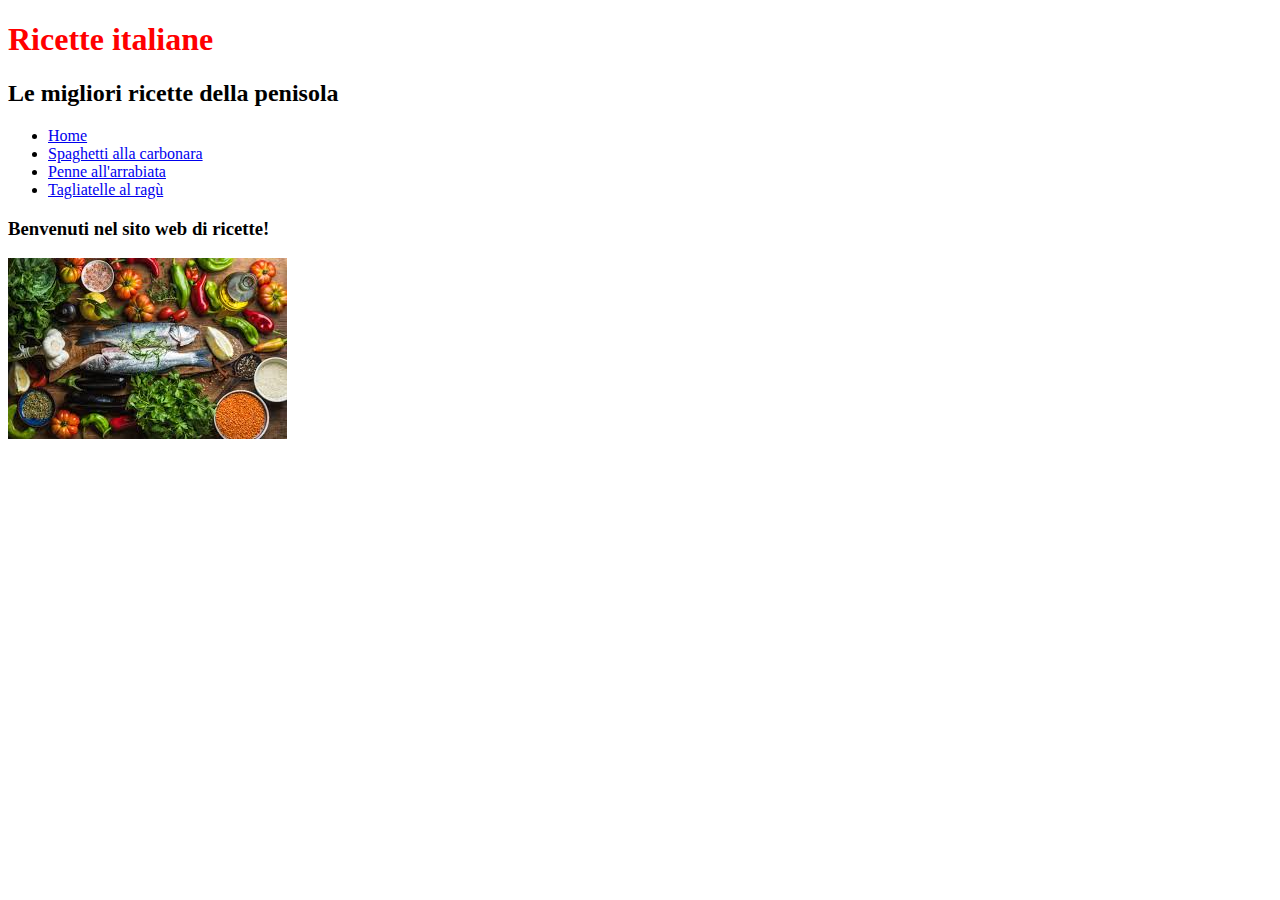
<file: index.html>
<!DOCTYPE html>

<!-- commento -->


<html>



<head>
<title> Ricette italiane</title>	

<link rel="stylesheet" type="text/css" href="css/stile.css">




</head>

<body>


<h1>Ricette italiane </h1>

<h2>Le migliori ricette della penisola </h2>

<ul>

<li><a href="index.html">Home</a>  </li>
<li><a href="spaghetti.html">Spaghetti alla carbonara</a></li>
<li><a href="penne.html">Penne all'arrabiata</a></li>
<li><a href="tagliatelle.html">Tagliatelle al ragù</a></li>
</ul>


<h3> Benvenuti nel sito web di ricette!</h3>

<img src="immagini/home.jpeg" alt="Dieta mediterranea" title="Dieta mediterranea">






</body>


</html>
</file>
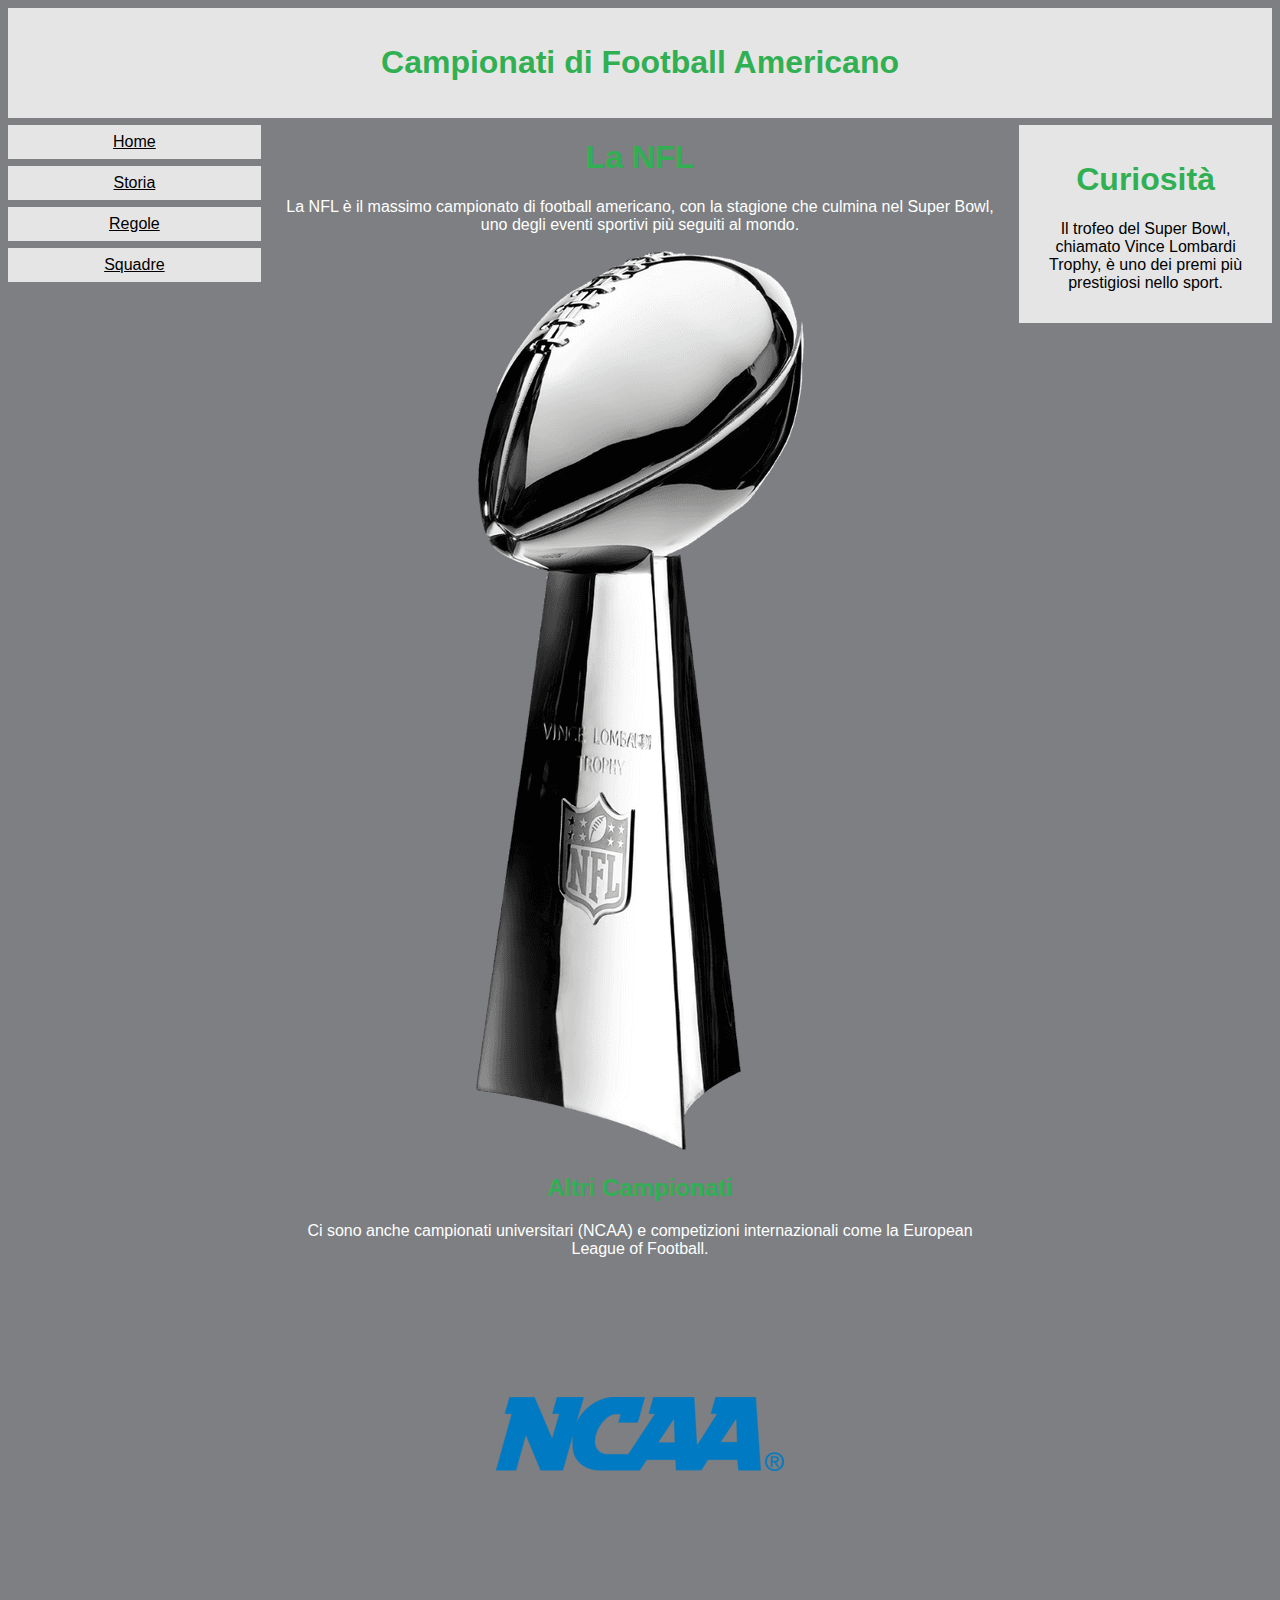
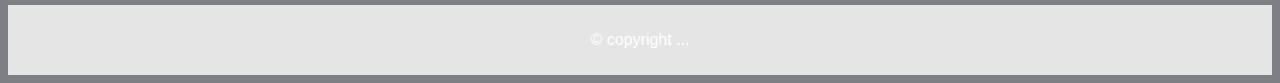
<file: campionati.html>
<!DOCTYPE html>
<html lang="it">
<head>
<title>Campionati di Football Americano</title>
<meta charset="UTF-8"> 
<link rel="stylesheet" href="style.css">
<meta name="viewport" content="width=device-width, initial-scale=1">
</head>

<body>
<header>
<h1>Campionati di Football Americano</h1>   
</header>

<section>
<nav>
<a href="landingpage.html">Home</a>
<a href="storia.html">Storia</a>
<a href="regole.html">Regole</a>
<a href="squadre.html">Squadre</a>
</nav>

<article>
<h1>La NFL</h1>
<p>
La NFL è il massimo campionato di football americano, con la stagione che culmina nel Super Bowl, uno degli eventi sportivi più seguiti al mondo.
</p>
<img src="lombardi.png" alt="Mia Immagine">
<h2>Altri Campionati</h2>
<p>
Ci sono anche campionati universitari (NCAA) e competizioni internazionali come la European League of Football.
</p>
<img src="ncaa.png" alt="Mia Immagine">
</article>

<aside>
<h1>Curiosità</h1>
<p>
Il trofeo del Super Bowl, chiamato Vince Lombardi Trophy, è uno dei premi più prestigiosi nello sport.
</p>
</aside>

</section>  

<footer>
<p> &copy; copyright ...</p>
</footer>
</body>
</html>
</file>
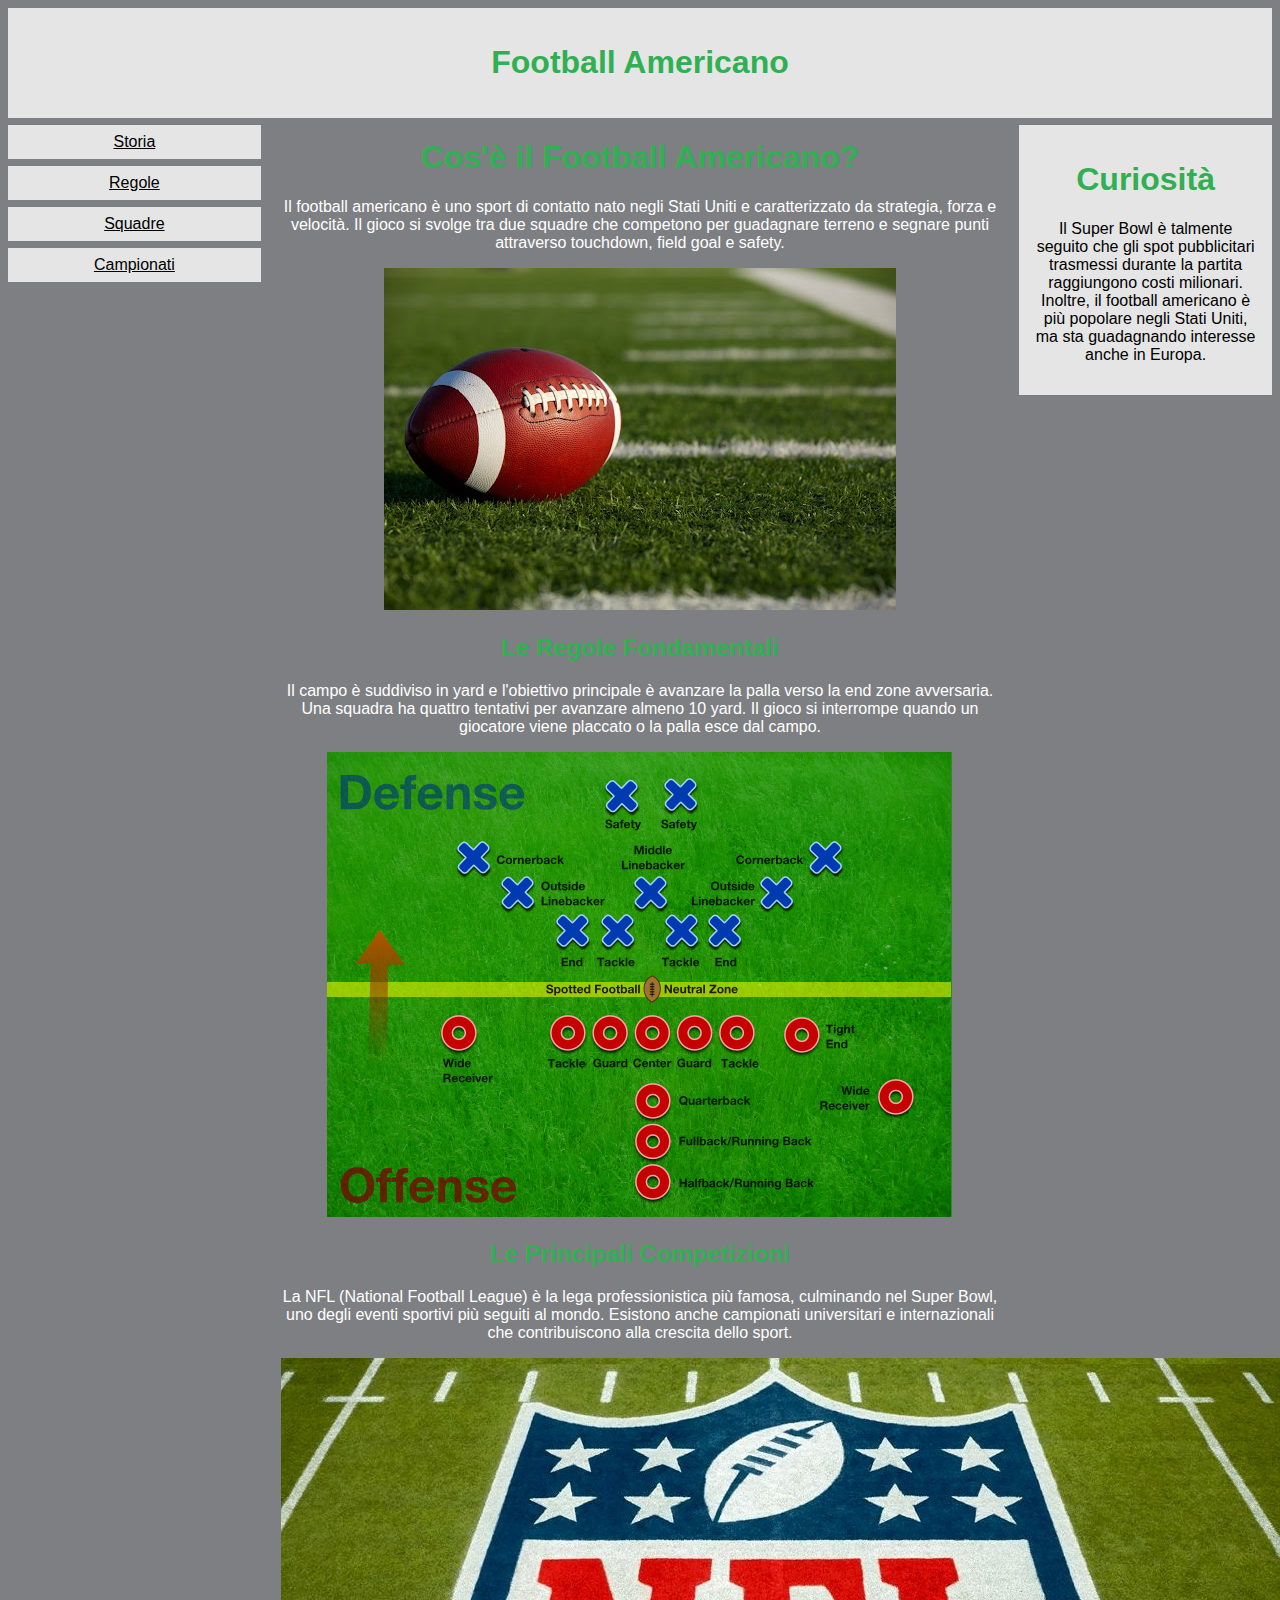
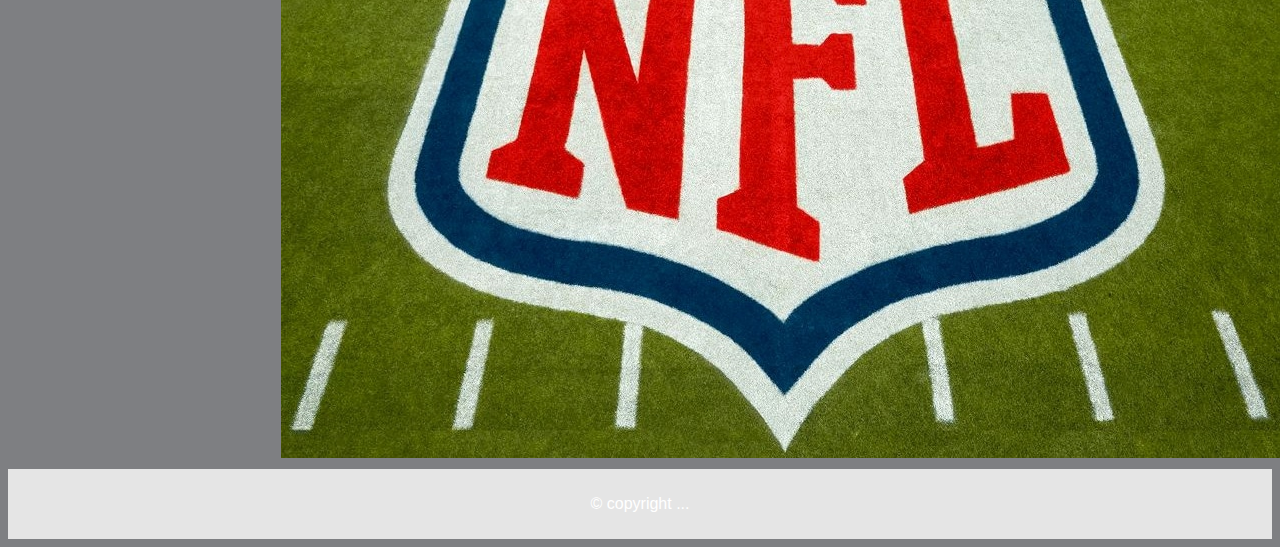
<file: landingpage.html>
<!DOCTYPE html>
<html lang="it">
<head>
<title>Football Americano</title>
<meta charset="UTF-8"> 

<link rel="stylesheet" href="style.css">
<meta name="viewport" content="width=device-width, initial-scale=1">

</head>

<body>
<header>
<h1>Football Americano</h1> 
</header>
<section>
<nav>
<a href="storia.html">Storia</a>
<a href="regole.html">Regole</a>
<a href="squadre.html">Squadre</a>
<a href="campionati.html">Campionati</a>
</nav>

<article>
<h1>Cos'è il Football Americano?</h1>
<p>
Il football americano è uno sport di contatto nato negli Stati Uniti e caratterizzato da strategia, forza e velocità. Il gioco si svolge tra due squadre che competono per guadagnare terreno e segnare punti attraverso touchdown, field goal e safety.
</p>
<img src="americanfootball.jpg" alt="Mia Immagine">
<h2>Le Regole Fondamentali</h2>
<p>
Il campo è suddiviso in yard e l'obiettivo principale è avanzare la palla verso la end zone avversaria. Una squadra ha quattro tentativi per avanzare almeno 10 yard. Il gioco si interrompe quando un giocatore viene placcato o la palla esce dal campo.
</p>
<img src="positions.png" alt="Mia Immagine">
<h2>Le Principali Competizioni</h2>
<p>
La NFL (National Football League) è la lega professionistica più famosa, culminando nel Super Bowl, uno degli eventi sportivi più seguiti al mondo. Esistono anche campionati universitari e internazionali che contribuiscono alla crescita dello sport.
</p>
<img src="logo.jpg" alt="Mia Immagine">
</article>

<aside>
<h1>Curiosità</h1>
<p>
Il Super Bowl è talmente seguito che gli spot pubblicitari trasmessi durante la partita raggiungono costi milionari. Inoltre, il football americano è più popolare negli Stati Uniti, ma sta guadagnando interesse anche in Europa.
</p>
</aside>
</section>  

<footer>
<p> &copy; copyright ...</p>

</footer>

</body>
</html>
</file>
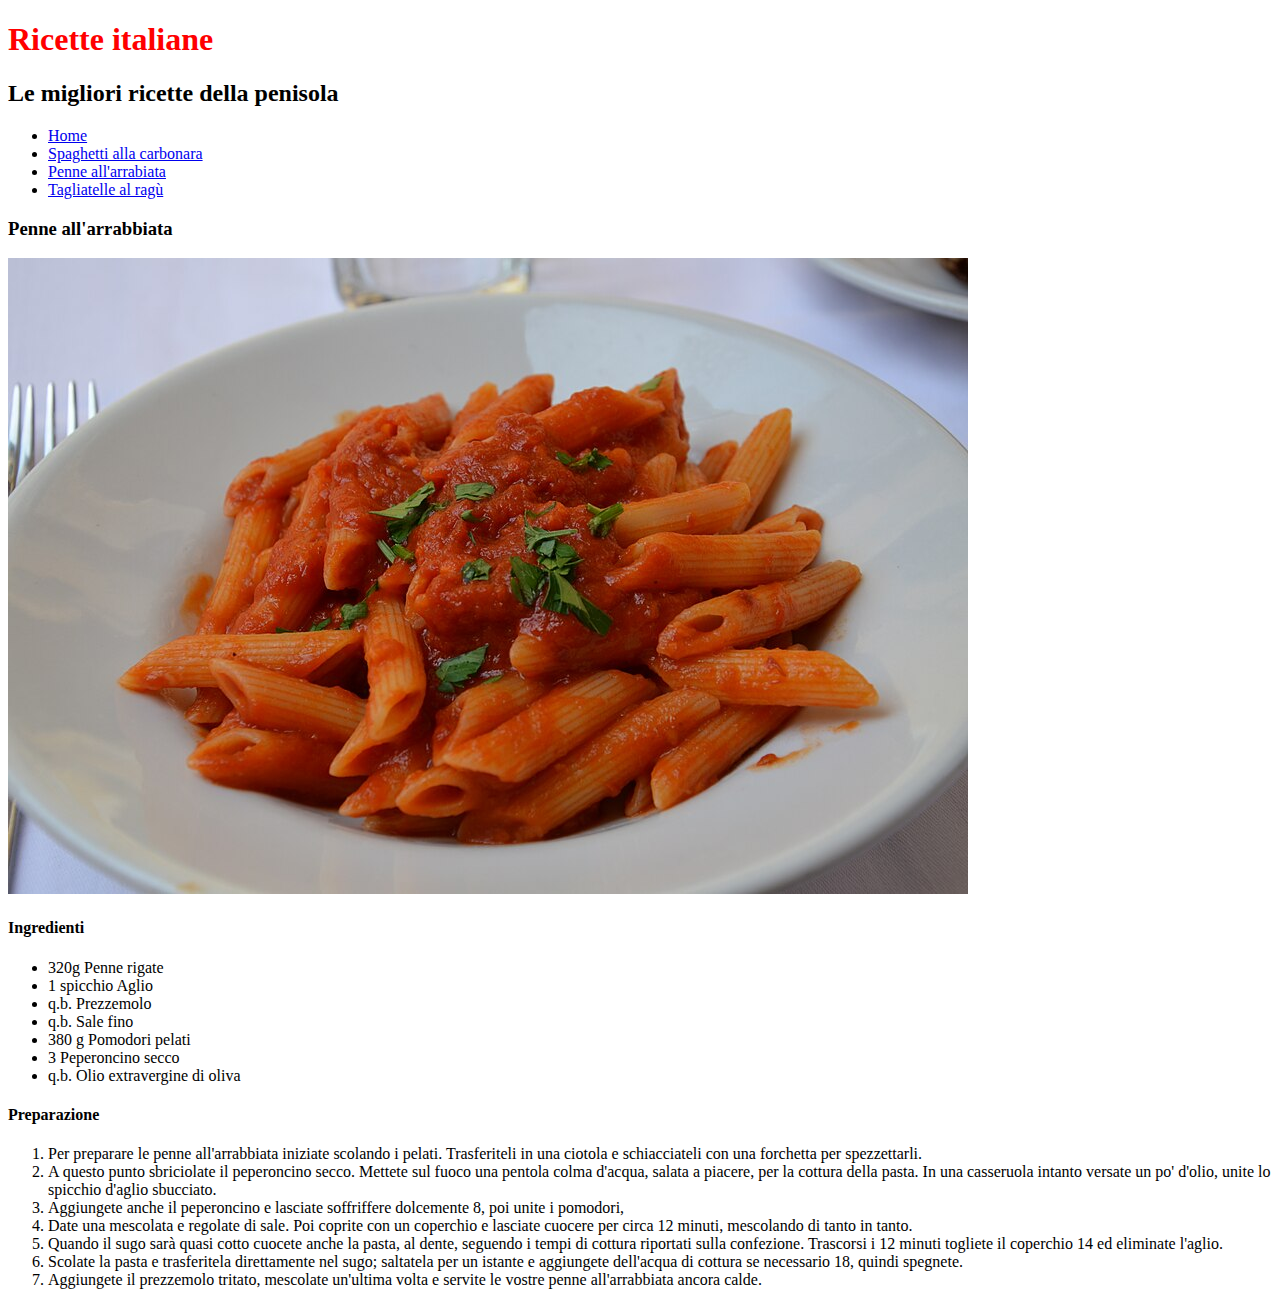
<file: penne.html>
<!DOCTYPE html>

<!-- commento -->


<html>



<head>
<title> Ricette italiane</title>	

<link rel="stylesheet" type="text/css" href="css/stile.css">
</head>

<body>


<h1>Ricette italiane </h1>

<h2>Le migliori ricette della penisola </h2>

<ul>

<li><a href="index.html">Home</a>  </li>
<li><a href="spaghetti.html">Spaghetti alla carbonara</a></li>
<li><a href="penne.html">Penne all'arrabiata</a></li>
<li><a href="tagliatelle.html">Tagliatelle al ragù</a></li>
</ul>


<h3> Penne all'arrabbiata</h3>
<img src="immagini/penne.jpg" alt="Penne all'arrabbiata" title="Penne all'arrabbiata">
<h4>Ingredienti </h4>

<ul>

<li>320g Penne rigate </li>
<li>1 spicchio Aglio </li>
<li>q.b. Prezzemolo </li>
<li>q.b. Sale fino </li>
<li>380 g Pomodori pelati </li>
<li>3 Peperoncino secco </li>
<li>q.b. Olio extravergine di oliva </li>

</ul>


<h4>Preparazione</h4>

<ol>
<li>Per preparare le penne all'arrabbiata iniziate scolando i pelati. Trasferiteli in una ciotola e schiacciateli con una forchetta per spezzettarli. </li>
<li>A questo punto sbriciolate il peperoncino secco. Mettete sul fuoco una pentola colma d'acqua, salata a piacere, per la cottura della pasta. In una casseruola intanto versate un po' d'olio, unite lo spicchio d'aglio sbucciato. </li>
<li>Aggiungete anche il peperoncino e lasciate soffriffere dolcemente 8, poi unite i pomodori, </li>
<li>Date una mescolata e regolate di sale. Poi coprite con un coperchio e lasciate cuocere per circa 12 minuti, mescolando di tanto in tanto.  </li>
<li>Quando il sugo sarà quasi cotto cuocete anche la pasta, al dente, seguendo i tempi di cottura riportati sulla confezione. Trascorsi i 12 minuti togliete il coperchio 14 ed eliminate l'aglio. </li>
<li>Scolate la pasta e trasferitela direttamente nel sugo; saltatela per un istante e aggiungete dell'acqua di cottura se necessario 18, quindi spegnete.  </li>
<li>Aggiungete il prezzemolo tritato, mescolate un'ultima volta e servite le vostre penne all'arrabbiata ancora calde.</li>

</ol>

</body>

</html>
</file>
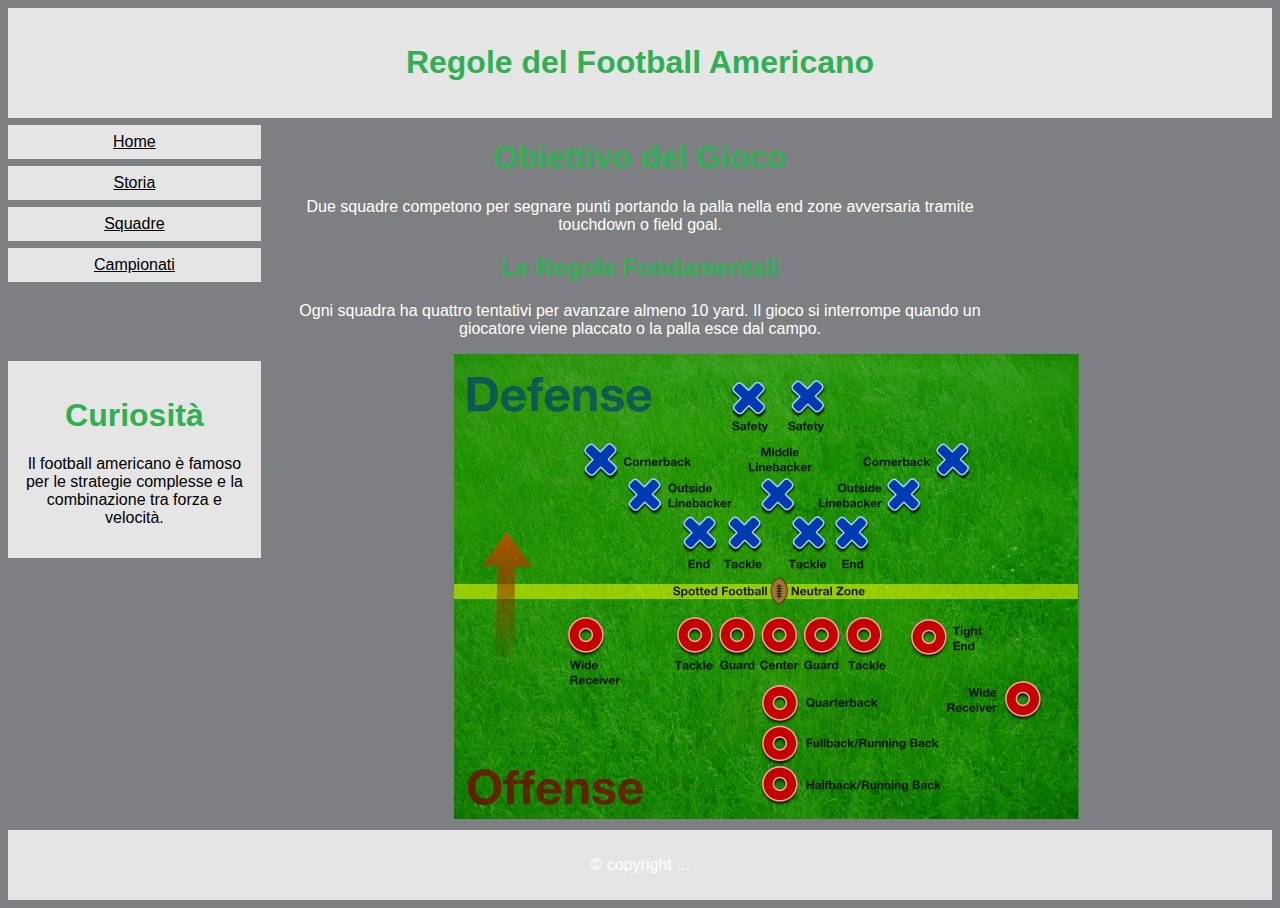
<file: regole.html>
<!DOCTYPE html>
<html lang="it">
<head>
<title>Regole del Football Americano</title>
<meta charset="UTF-8"> 
<link rel="stylesheet" href="style.css">
<meta name="viewport" content="width=device-width, initial-scale=1">
</head>

<body>
<header>
<h1>Regole del Football Americano</h1>  
</header>

<section>
<nav>
<a href="landingpage.html">Home</a>
<a href="storia.html">Storia</a>
<a href="squadre.html">Squadre</a>
<a href="campionati.html">Campionati</a>
</nav>

<article>
<h1>Obiettivo del Gioco</h1>
<p>
Due squadre competono per segnare punti portando la palla nella end zone avversaria tramite touchdown o field goal.
</p>
<h2>Le Regole Fondamentali</h2>
<p>
Ogni squadra ha quattro tentativi per avanzare almeno 10 yard. Il gioco si interrompe quando un giocatore viene placcato o la palla esce dal campo.
</p>
</article>
<img src="positions.png" alt="Mia Immagine">
<aside>
<h1>Curiosità</h1>
<p>
Il football americano è famoso per le strategie complesse e la combinazione tra forza e velocità.
</p>
</aside>

</section>  

<footer>
<p> &copy; copyright ...</p>
</footer>
</body>
</html>
</file>
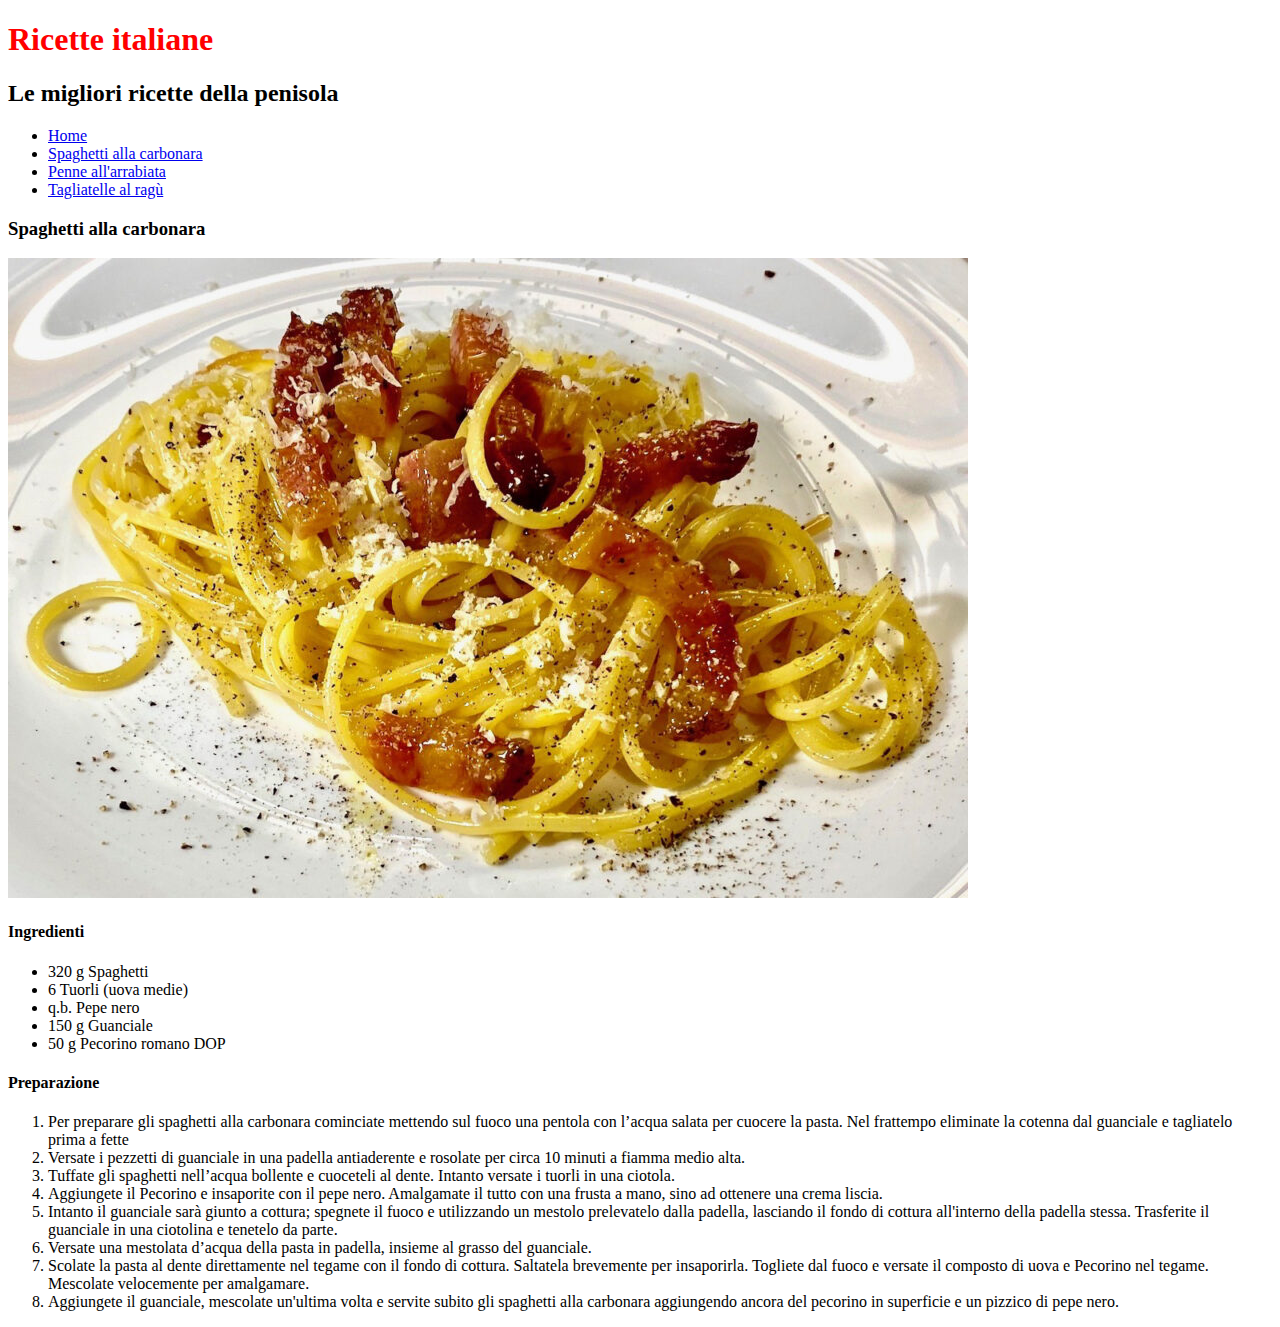
<file: spaghetti.html>
<!DOCTYPE html>

<!-- commento -->


<html>



<head>
<title> Ricette italiane</title>	

<link rel="stylesheet" type="text/css" href="css/stile.css">
</head>

<body>


<h1>Ricette italiane </h1>

<h2>Le migliori ricette della penisola </h2>

<ul>

<li><a href="index.html">Home</a>  </li>
<li><a href="spaghetti.html">Spaghetti alla carbonara</a></li>
<li><a href="penne.html">Penne all'arrabiata</a></li>
<li><a href="tagliatelle.html">Tagliatelle al ragù</a></li>
</ul>


<h3> Spaghetti alla carbonara</h3>
<img src="immagini/spaghetti.jpg" alt="spaghetti alla carbonara" title="Spaghetti alla carbonara">
<h4>Ingredienti </h4>

<ul>

<li>320 g Spaghetti </li>
<li>6 Tuorli (uova medie) </li>
<li>q.b. Pepe nero </li>
<li>150 g Guanciale </li>
<li>50 g Pecorino romano DOP </li>


</ul>


<h4>Preparazione</h4>

<ol>
<li>Per preparare gli spaghetti alla carbonara cominciate mettendo sul fuoco una pentola con l’acqua salata per cuocere la pasta. Nel frattempo eliminate la cotenna dal guanciale e tagliatelo prima a fette </li>
<li>Versate i pezzetti di guanciale in una padella antiaderente e rosolate per circa 10 minuti a fiamma medio alta. </li>
<li>Tuffate gli spaghetti nell’acqua bollente e cuoceteli al dente. Intanto versate i tuorli in una ciotola. </li>
<li>Aggiungete il Pecorino e insaporite con il pepe nero. Amalgamate il tutto con una frusta a mano, sino ad ottenere una crema liscia. </li>
<li>Intanto il guanciale sarà giunto a cottura; spegnete il fuoco e utilizzando un mestolo prelevatelo dalla padella, lasciando il fondo di cottura all'interno della padella stessa. Trasferite il guanciale in una ciotolina e tenetelo da parte. </li>
<li>Versate una mestolata d’acqua della pasta in padella, insieme al grasso del guanciale. </li>
<li>Scolate la pasta al dente direttamente nel tegame con il fondo di cottura. Saltatela brevemente per insaporirla. Togliete dal fuoco e versate il composto di uova e Pecorino nel tegame. Mescolate velocemente per amalgamare. </li>
<li>Aggiungete il guanciale, mescolate un'ultima volta e servite subito gli spaghetti alla carbonara aggiungendo ancora del pecorino in superficie e un pizzico di pepe nero. </li>

</ol>

</body>

</html>
</file>
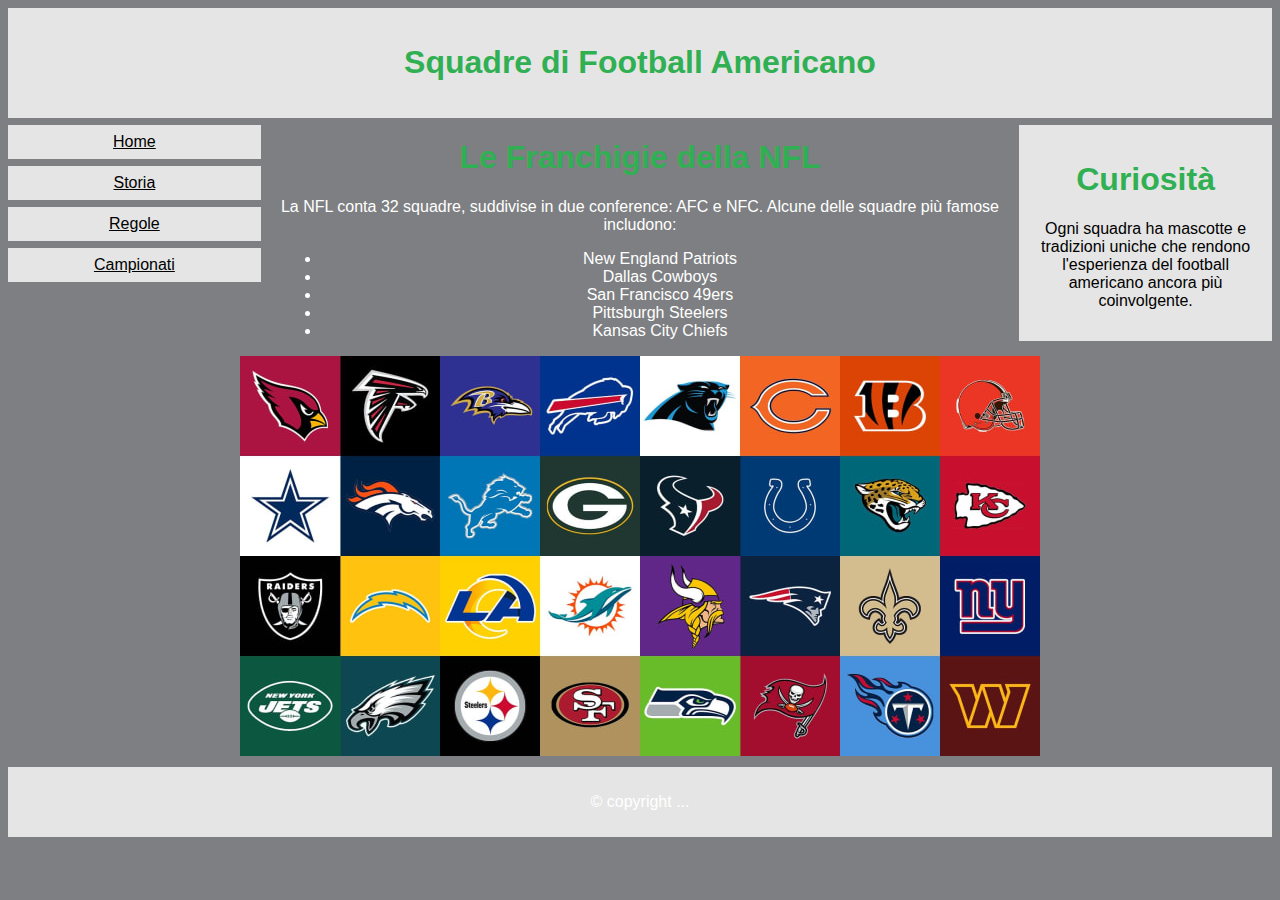
<file: squadre.html>
<!DOCTYPE html>
<html lang="it">
<head>
<title>Squadre di Football Americano</title>
<meta charset="UTF-8"> 
<link rel="stylesheet" href="style.css">
<meta name="viewport" content="width=device-width, initial-scale=1">
</head>

<body>
<header>
<h1>Squadre di Football Americano</h1>  
</header>

<section>
<nav>
<a href="landingpage.html">Home</a>
<a href="storia.html">Storia</a>
<a href="regole.html">Regole</a>
<a href="campionati.html">Campionati</a>
</nav>

<article>
<h1>Le Franchigie della NFL</h1>
<p>
La NFL conta 32 squadre, suddivise in due conference: AFC e NFC. Alcune delle squadre più famose includono:
<ul>
<li>New England Patriots</li>
<li>Dallas Cowboys</li>
<li>San Francisco 49ers</li>
<li>Pittsburgh Steelers</li>
<li>Kansas City Chiefs</li>
</ul>
</p>
</article>

<aside>
<h1>Curiosità</h1>
<p>
Ogni squadra ha mascotte e tradizioni uniche che rendono l'esperienza del football americano ancora più coinvolgente.
</p>
</aside>


<img src="teams.jpg" alt="Mia Immagine">

</section>  

<footer>
<p> &copy; copyright ...</p>
</footer>
</body>
</html>
</file>
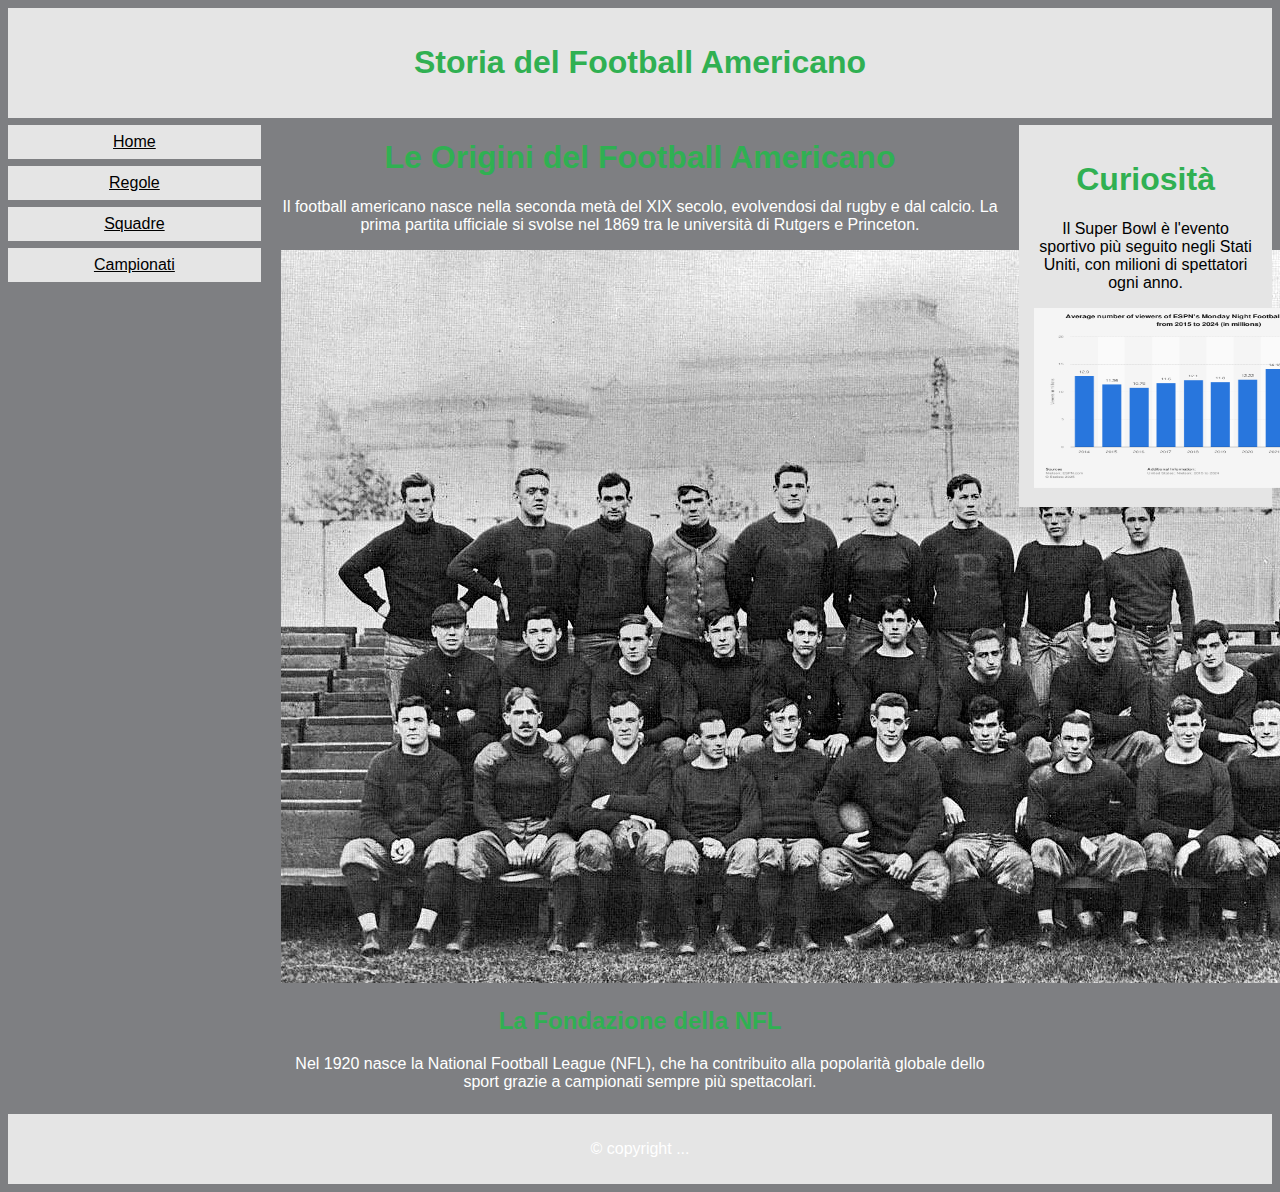
<file: storia.html>
<!DOCTYPE html>
<html lang="it">
<head>
<title>Storia del Football Americano</title>
<meta charset="UTF-8"> 
<link rel="stylesheet" href="style.css">
<meta name="viewport" content="width=device-width, initial-scale=1">
</head>

<body>
<header>
<h1>Storia del Football Americano</h1>  
</header>

<section>
<nav>
<a href="landingpage.html">Home</a>
<a href="regole.html">Regole</a>
<a href="squadre.html">Squadre</a>
<a href="campionati.html">Campionati</a>
</nav>

<article>
<h1>Le Origini del Football Americano</h1>
<p>
Il football americano nasce nella seconda metà del XIX secolo, evolvendosi dal rugby e dal calcio. La prima partita ufficiale si svolse nel 1869 tra le università di Rutgers e Princeton.
</p>
<img src="old.jpg" alt="Mia Immagine">
<h2>La Fondazione della NFL</h2>
<p>
Nel 1920 nasce la National Football League (NFL), che ha contribuito alla popolarità globale dello sport grazie a campionati sempre più spettacolari.
</p>
</article>

<aside>
<h1>Curiosità</h1>
<p>
Il Super Bowl è l'evento sportivo più seguito negli Stati Uniti, con milioni di spettatori ogni anno.
</p>
<img src="stats.jpg" alt="Mia Immagine" width="350" height="180">
</aside>

</section>  

<footer>
<p> &copy; copyright ...</p>
</footer>
</body>
</html>
</file>
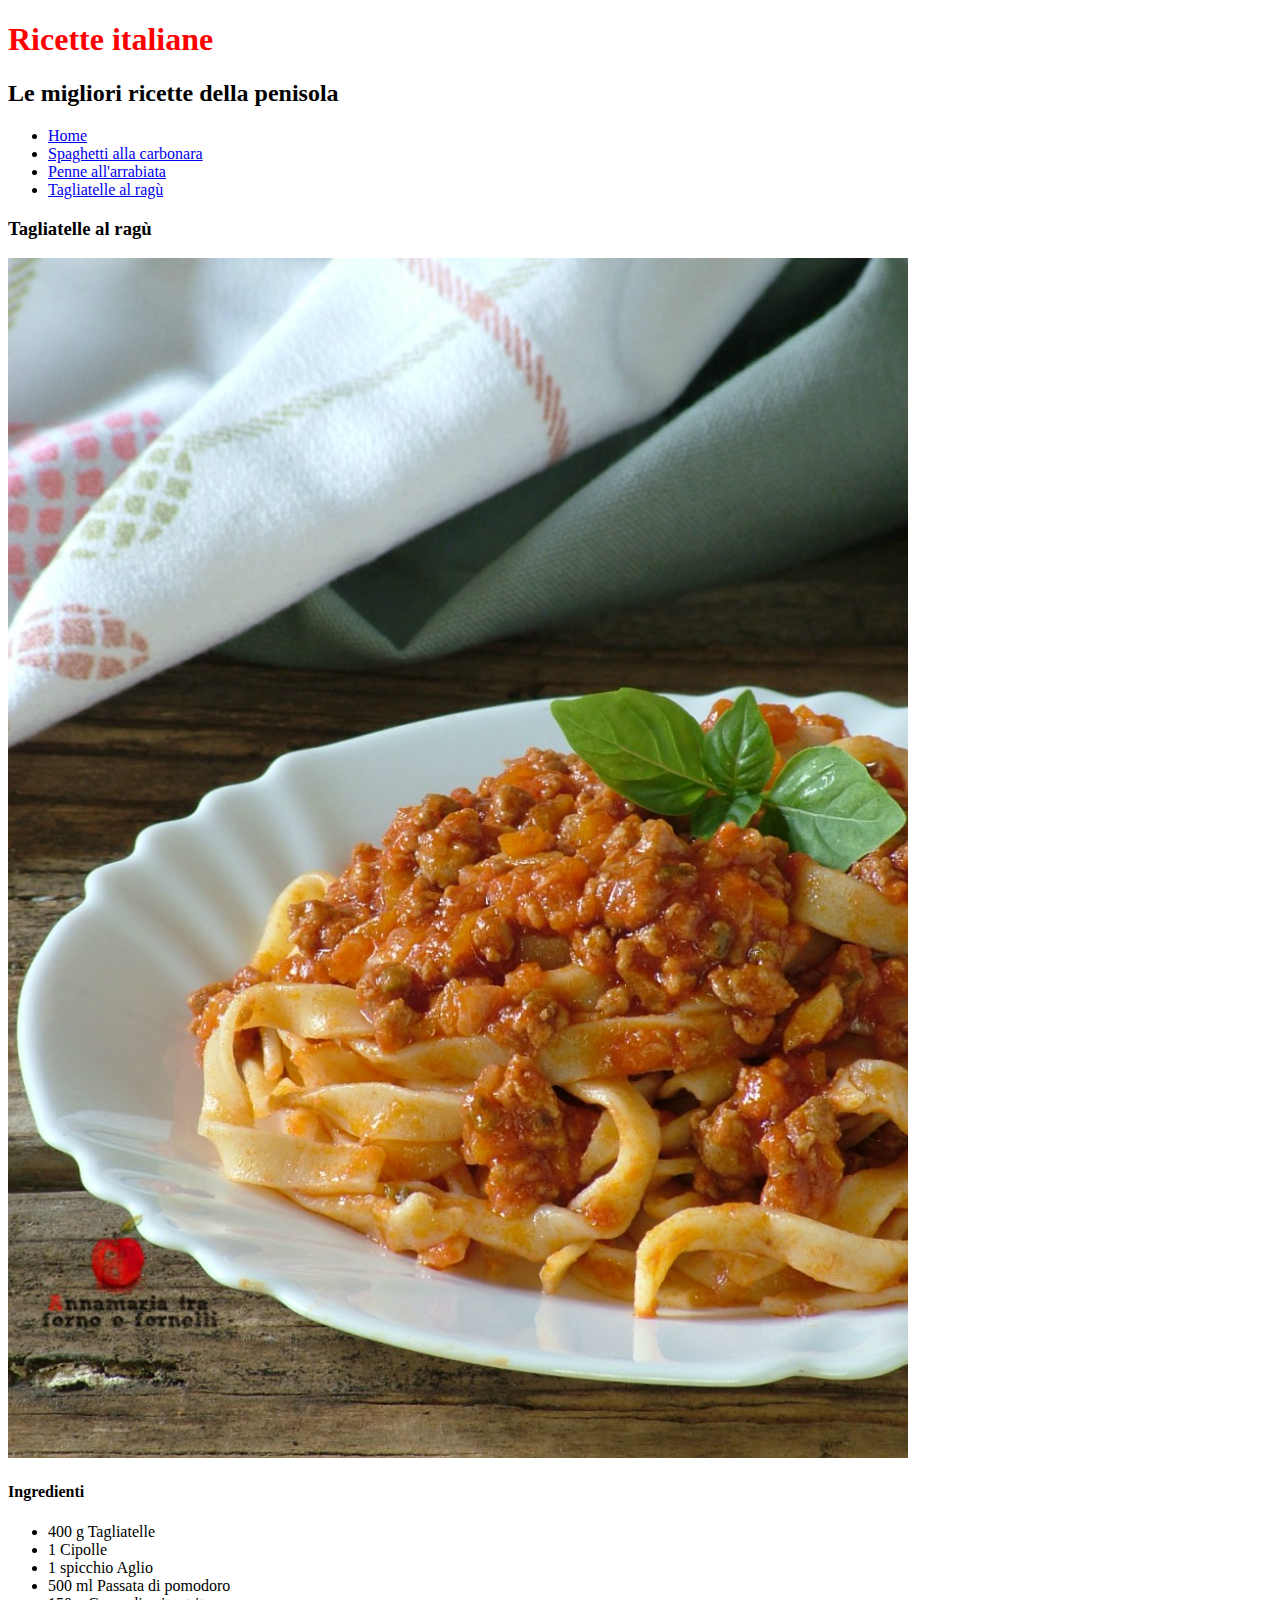
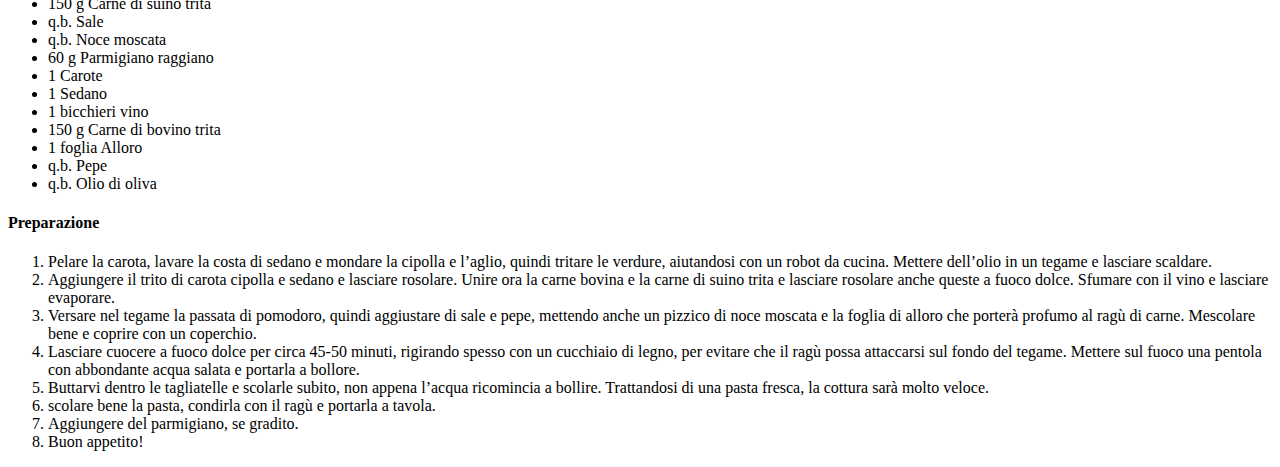
<file: tagliatelle.html>
<!DOCTYPE html>
<!-- commento -->

<html>

<head>
<title> Ricette italiane</title>	
<link rel="stylesheet" type="text/css" href="css/stile.css">
</head>

<body>

<h1>Ricette italiane </h1>
<h2>Le migliori ricette della penisola </h2>

<ul>
<li><a href="index.html">Home</a>  </li>
<li><a href="spaghetti.html">Spaghetti alla carbonara</a></li>
<li><a href="penne.html">Penne all'arrabiata</a></li>
<li><a href="tagliatelle.html">Tagliatelle al ragù</a></li>
</ul>


<h3> Tagliatelle al ragù</h3>
<img src="immagini/tagliatelle.jpg" alt="Tagliatelle al ragù" title="Tagliatelle al ragù">
<h4>Ingredienti </h4>

<ul>

<li> 400 g Tagliatelle</li>
<li> 1 Cipolle</li>
<li> 1 spicchio Aglio</li>
<li> 500 ml Passata di pomodoro </li>
<li> 150 g Carne di suino trita</li>
<li> q.b. Sale</li>
<li> q.b. Noce moscata</li>
<li> 60 g Parmigiano raggiano</li>
<li> 1 Carote</li>
<li> 1 Sedano</li>
<li> 1 bicchieri vino   </li>
<li> 150 g Carne di bovino trita</li>
<li> 1 foglia Alloro</li>
<li> q.b. Pepe</li>
<li> q.b. Olio di oliva</li>

</ul>


<h4>Preparazione</h4>

<ol>
<li>Pelare la carota, lavare la costa di sedano e mondare la cipolla e l’aglio, quindi tritare le verdure, aiutandosi con un robot da cucina. Mettere dell’olio in un tegame e lasciare scaldare. </li>
<li>Aggiungere il trito di carota cipolla e sedano e lasciare rosolare. Unire ora la carne bovina e la carne di suino trita e lasciare rosolare anche queste a fuoco dolce. Sfumare con il vino e lasciare evaporare. </li>
<li>Versare nel tegame la passata di pomodoro, quindi aggiustare di sale e pepe, mettendo anche un pizzico di noce moscata e la foglia di alloro che porterà profumo al ragù di carne. Mescolare bene e coprire con un coperchio. </li>
<li>Lasciare cuocere a fuoco dolce per circa 45-50 minuti, rigirando spesso con un cucchiaio di legno, per evitare che il ragù possa attaccarsi sul fondo del tegame. Mettere sul fuoco una pentola con abbondante acqua salata e portarla a bollore. </li>
<li>Buttarvi dentro le tagliatelle e scolarle subito, non appena l’acqua ricomincia a bollire. Trattandosi di una pasta fresca, la cottura sarà molto veloce. </li>
<li>scolare bene la pasta, condirla con il ragù e portarla a tavola. </li>
<li>Aggiungere del parmigiano, se gradito. </li>
<li>Buon appetito! </li>

</ol>

</body>

</html>
</file>
<file: css/stile.css>
h1 {

  color: red;



}
</file>
<file: style.css>
* {
  box-sizing: border-box;
}

/*
Questa regola si mette spesso all'inizio di un file CSS 
per rendere più prevedibile e consistente il layout, 
specialmente in design responsive.

*/

body{
	font-family:arial;
	background-color:#7e7f82;
	text-align: center
}
p{
	color:#ffffff;
}
h1{
	color:#30b052;
}
h2{
	color:#30b052;
}
header{
background-color:#e5e5e5;
padding:15px;
text-align:center;
}
nav {
  float:left;
  width:20%;
  text-align:center;
}

nav a {
  overflow:auto;
  background-color:#e5e5e5;
  padding:8px;
  margin-top:7px;
  display:block;
  width:100%;
  color:black;
}

article {
  float:left;
  width:60%;
  padding:0 20px;
}
aside {
  background-color:#e5e5e5;
  float:left;
  width:20%;
  padding:15px;
  margin-top:7px;
  text-align:center;
}
aside p {
   color:#000000;
}
ul{
	color:#ffffff;
}


section::after{
	content:"";
	display:table;
	clear:both;
}

/*
Questa regola viene usata per “contenere” gli elementi 
flottanti (quelli con float: left/right) dentro 
un elemento genitore, in questo caso un section.


section::after → crea un pseudo-elemento dopo il contenuto
della <section>
content: "" → è obbligatorio per generare lo 
pseudo-elemento
display: table → serve per dare allo pseudo-elemento una 
"forma" (può essere anche block, ma table è un vecchio 
trucco compatibile)
clear: both → forza l'elemento a "rompere" il flusso 
dei float precedenti, facendo in modo che la <section> 
si estenda fino a contenerli

*/





footer{
background-color:#e5e5e5;
text-align:center;
padding:10px;
margin-top:7px;
}

@media only screen and (max-width:900px){

nav, article, aside {

  width: 100%;
}

}

/*
La precedente è una media query,
quando lo schermo del dispositivo 
che sta visualizzando la pagina 
è max 900 px di larghezza, nav, article e aside
occupano la larghezza max
*/
</file>
